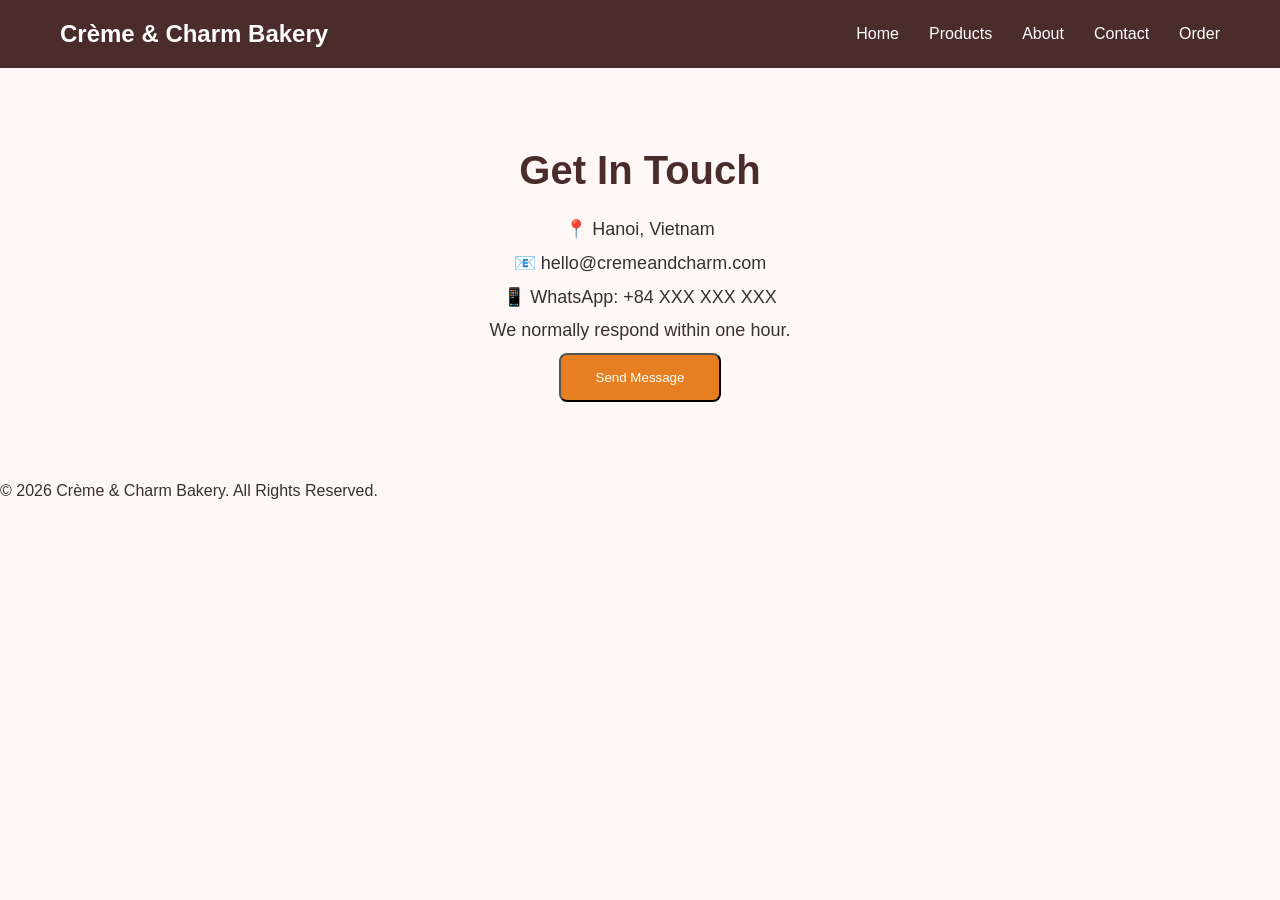
<file: contact.html>
<!DOCTYPE html>
<html lang="en">

<head>
    <meta charset="UTF-8">
    <meta name="viewport" content="width=device-width, initial-scale=1.0">
    <title>Contact | Crème & Charm Bakery</title>
    <link rel="stylesheet" href="style.css">
</head>

<body>

    <!-- Navigation -->
    <header>
        <nav>
            <h1>Crème & Charm Bakery</h1>

            <ul>
                <li><a href="index.html">Home</a></li>
                <li><a href="products.html">Products</a></li>
                <li><a href="about.html">About</a></li>
                <li><a href="contact.html">Contact</a></li>
                <li><a href="order.html">Order</a></li>
            </ul>
        </nav>
    </header>

    <!-- Contact Section -->
    <section class="contact">

        <h2>Get In Touch</h2>

        <p>📍 Hanoi, Vietnam</p>

        <p>📧 hello@cremeandcharm.com</p>

        <p>📱 WhatsApp: +84 XXX XXX XXX</p>

        <p>We normally respond within one hour.</p>

        <button class="btn">Send Message</button>

    </section>

    <!-- Footer -->
    <footer>
        <p>© 2026 Crème & Charm Bakery. All Rights Reserved.</p>
    </footer>

    <script src="script.js"></script>

</body>

</html>
</file>
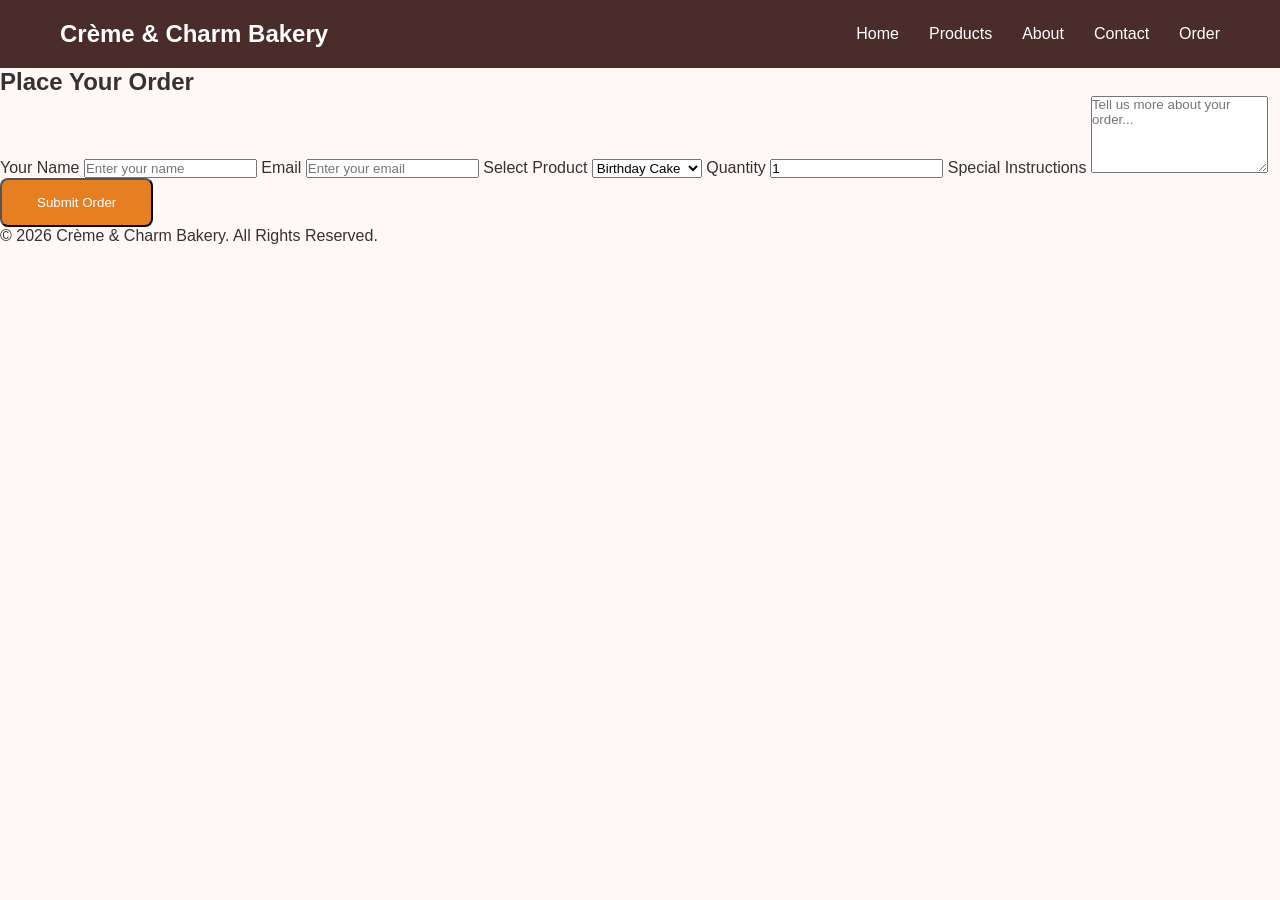
<file: order.html>
<!DOCTYPE html>
<html lang="en">

<head>
    <meta charset="UTF-8">
    <meta name="viewport" content="width=device-width, initial-scale=1.0">
    <title>Order | Crème & Charm Bakery</title>
    <link rel="stylesheet" href="style.css">
</head>

<body>

    <!-- Navigation -->
    <header>
        <nav>
            <h1>Crème & Charm Bakery</h1>

            <ul>
                <li><a href="index.html">Home</a></li>
                <li><a href="products.html">Products</a></li>
                <li><a href="about.html">About</a></li>
                <li><a href="contact.html">Contact</a></li>
                <li><a href="order.html">Order</a></li>
            </ul>
        </nav>
    </header>

    <!-- Order Form -->
    <section class="order">

        <h2>Place Your Order</h2>

        <form>

            <label for="name">Your Name</label>
            <input type="text" id="name" placeholder="Enter your name" required>

            <label for="email">Email</label>
            <input type="email" id="email" placeholder="Enter your email" required>

            <label for="product">Select Product</label>

            <select id="product">
                <option>Birthday Cake</option>
                <option>Wedding Cake</option>
                <option>Meat Pie</option>
                <option>Fish Roll</option>
                <option>Chin Chin</option>
            </select>

            <label for="quantity">Quantity</label>
            <input type="number" id="quantity" min="1" value="1">

            <label for="message">Special Instructions</label>

            <textarea id="message" rows="5" placeholder="Tell us more about your order..."></textarea>

            <button type="submit" class="btn">Submit Order</button>

        </form>

    </section>

    <!-- Footer -->
    <footer>
        <p>© 2026 Crème & Charm Bakery. All Rights Reserved.</p>
    </footer>

    <script src="script.js"></script>

</body>

</html>
</file>
<file: style.css>
*{
    margin:0;
    padding:0;
    box-sizing:border-box;
    font-family:Arial, sans-serif;
}

body{
    background:#fff8f6;
    color:#333;
}

nav{
    display:flex;
    justify-content:space-between;
    align-items:center;
    background:#4a2c2a;
    padding:20px 60px;
}

nav h1{
    color:white;
}

nav ul{
    display:flex;
    gap:30px;
    list-style:none;
}

nav a{
    color:white;
    text-decoration:none;
}

.hero{
    height:90vh;
    display:flex;
    justify-content:center;
    align-items:center;
    text-align:center;
    padding:20px;
    background:linear-gradient(rgba(0,0,0,.45), rgba(0,0,0,.45)),
    url("https://images.unsplash.com/photo-1517433670267-08bbd4be890f?w=1600") center/cover;
}

.hero-content{
    max-width:700px;
}

.hero h2{
    color:white;
    font-size:60px;
    margin-bottom:20px;
}

.hero p{
    color:white;
    font-size:20px;
    line-height:1.7;
    margin-bottom:35px;
}

.btn{
    display:inline-block;
    background:#e67e22;
    color:white;
    text-decoration:none;
    padding:15px 35px;
    border-radius:8px;
    transition:.3s;
}

.btn:hover{
    background:#cf711d;
}
.products{
    padding:80px 10%;
    text-align:center;
}

.products h2{
    font-size:40px;
    margin-bottom:50px;
    color:#4a2c2a;
}

.product-container{
    display:flex;
    gap:30px;
    justify-content:center;
    flex-wrap:wrap;
}

.product-card{
    width:320px;
    background:white;
    border-radius:15px;
    overflow:hidden;
    box-shadow:0 5px 20px rgba(0,0,0,.1);
    transition:.3s;
}

.product-card:hover{
    transform:translateY(-10px);
}

.product-card img{
    width:100%;
    height:220px;
    object-fit:cover;
}

.product-card h3{
    margin:20px 0 10px;
}

.product-card p{
    padding:0 20px 25px;
}
.about{
    background:#4a2c2a;
    color:white;
    padding:80px 10%;
    text-align:center;
}

.about h2{
    font-size:40px;
    margin-bottom:25px;
}

.about p{
    max-width:800px;
    margin:auto;
    line-height:1.8;
    font-size:18px;
}
.contact{
    padding:80px 20px;
    text-align:center;
}

.contact h2{
    font-size:40px;
    color:#4a2c2a;
    margin-bottom:25px;
}

.contact p{
    margin:12px 0;
    font-size:18px;
}
</file>
